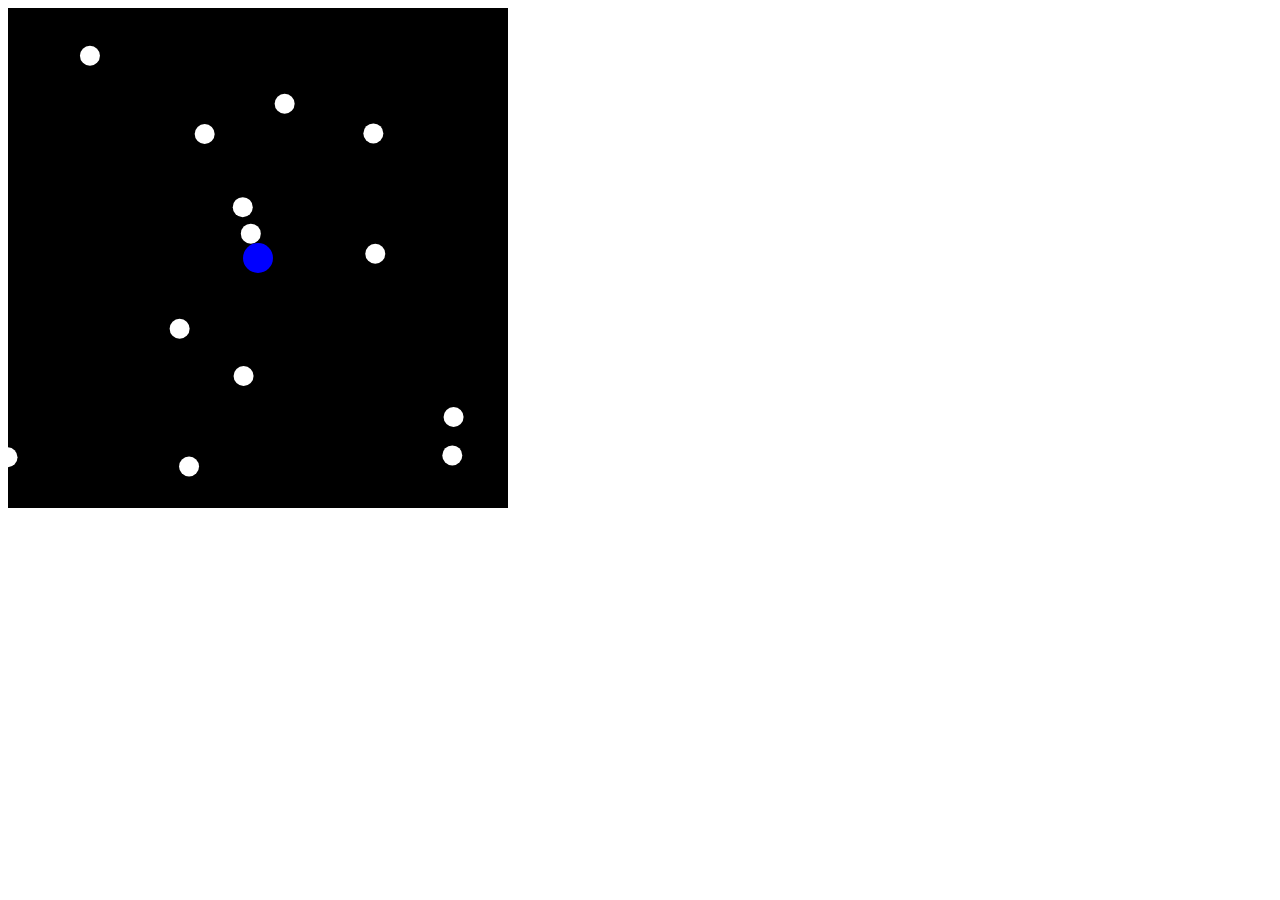
<file: index.html>
<!DOCTYPE html>
<html>
<head>
    <title>Asteroids</title>
</head>
<body>
    <canvas width="500" height="500" style="background-color: black"></canvas>

    <script src="moving_object.js"></script>
    <script src="asteroid.js"></script>
    <script src="ship.js"></script>
    <script src="game.js"></script>
    <script>
        var canvas = document.getElementsByTagName("canvas")[0];
        var ctx = canvas.getContext("2d");
        new Asteroids.Game(ctx).start();
    </script>
</body>
</html>
</file>
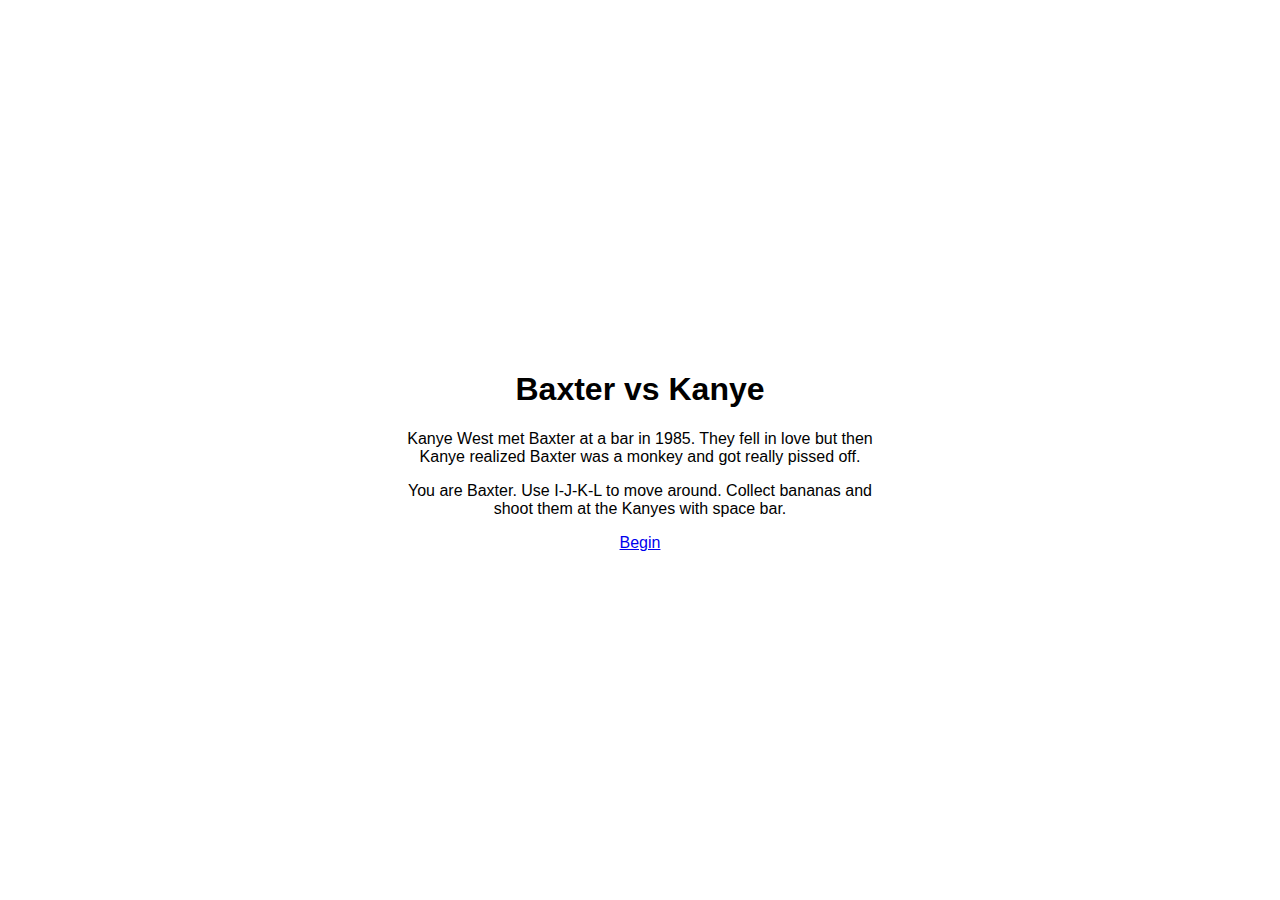
<file: asteroids_rails/public/index.html>
<!DOCTYPE html>
<html>
<head>
    <link rel="stylesheet" href="landing.css" type="text/css" charset="utf-8">
    <title>Monkey Madness</title>
</head>
<body>
  <div id="landing-box">
    <h1>Baxter vs Kanye</h1>
    <p>
      Kanye West met Baxter at a bar in 1985. They fell in love but
      then Kanye realized Baxter was a monkey and got really pissed off.
		</p>
		<p>
			You are Baxter. Use I-J-K-L to move around. Collect bananas and shoot them at the Kanyes with space bar.
		</p>
    <a href="asteroids.html">Begin</a>
  </div>
</body>
</html>
</file>
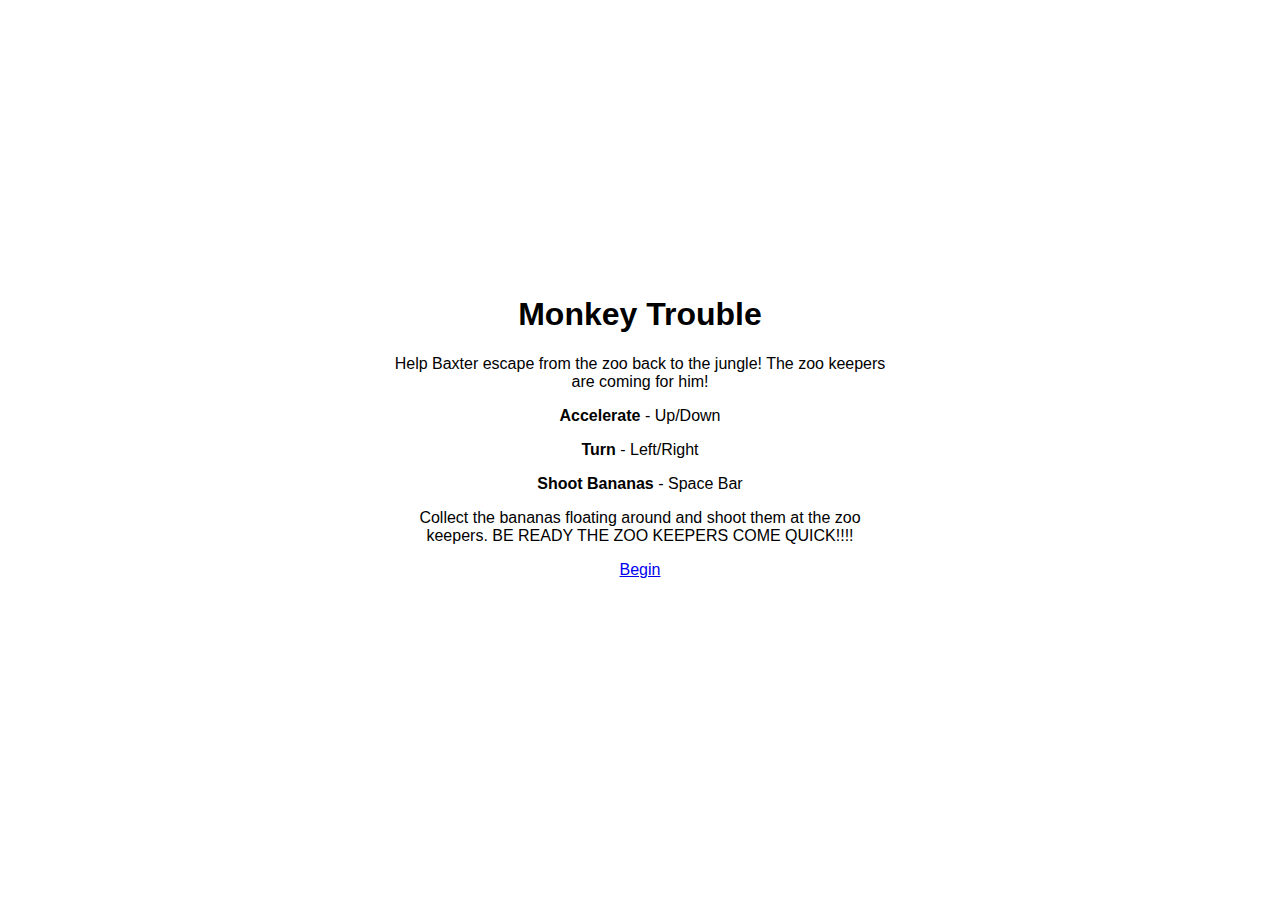
<file: landing.html>
<!DOCTYPE html>
<html>
<head>
    <link rel="stylesheet" href="landing.css" type="text/css" charset="utf-8">
    <title>Monkey Trouble</title>
</head>
<body>
	<div id="landing-box">
	  <h1>Monkey Trouble</h1>
	  <p>
	    Help Baxter escape from the zoo back to the jungle! The zoo keepers are coming for him!
		</p>
		<p> <b> Accelerate </b> - Up/Down </p>
		<p> <b> Turn </b> - Left/Right </p>
		<p>  <b> Shoot Bananas </b>- Space Bar </p>
		<p>
			Collect the bananas floating around and shoot them at the zoo keepers. BE READY THE ZOO KEEPERS COME QUICK!!!!
		</p>
	  <a href="index.html">Begin</a>
	</div>
</body>
</html>
</file>
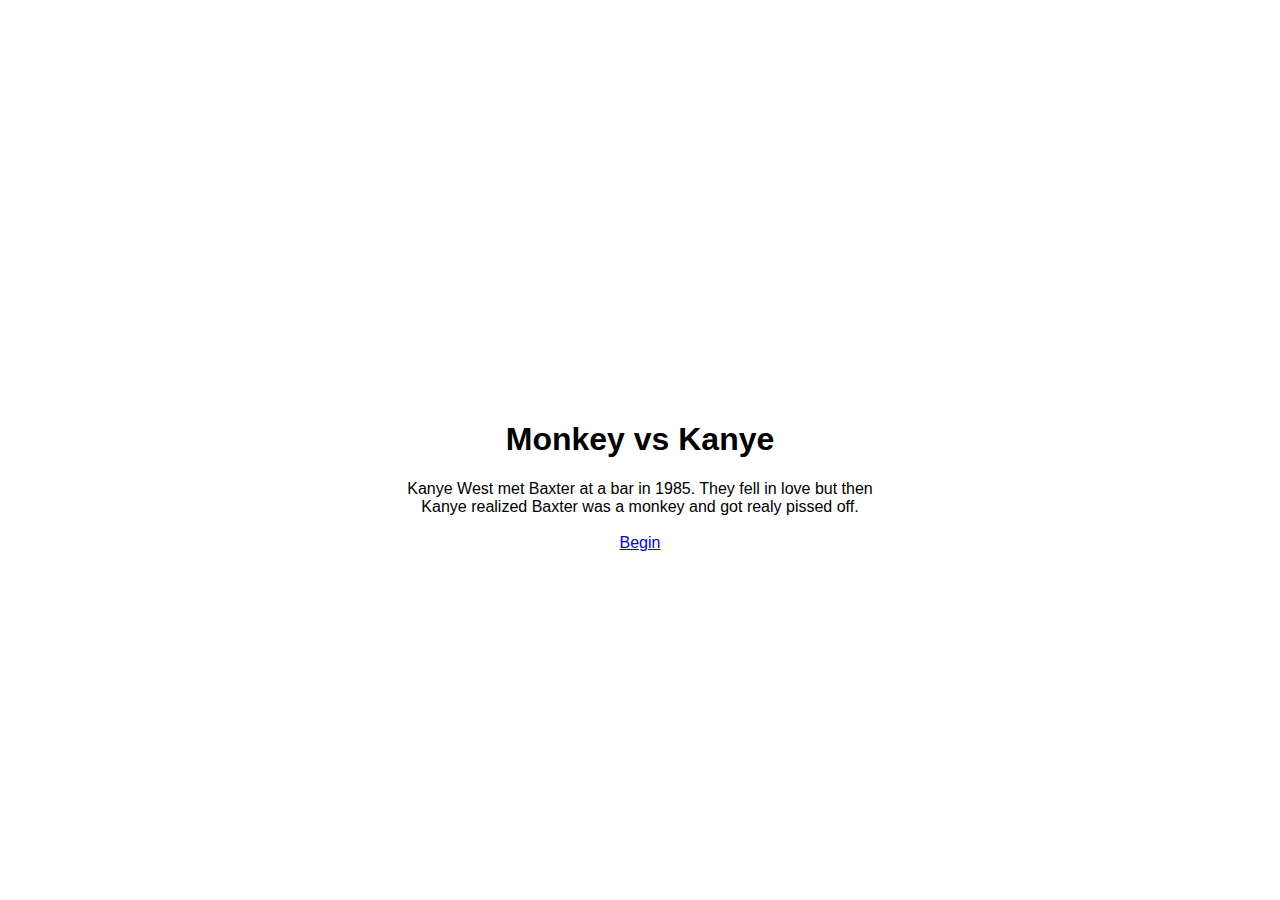
<file: asteroids/landing.html>
<!DOCTYPE html>
<html>
<head>
    <link rel="stylesheet" href="landing.css" type="text/css" charset="utf-8">
    <title>Monkey Madness</title>
</head>
<body>
  <div id="landing-box">
    <h1>Monkey vs Kanye</h1>
    <p>
      Kanye West met Baxter at a bar in 1985. They fell in love but
      then Kanye realized Baxter was a monkey and got realy pissed off.
      <br>
      <br>
    <a href="index.html">Begin</a>
  </div>
</body>
</html>
</file>
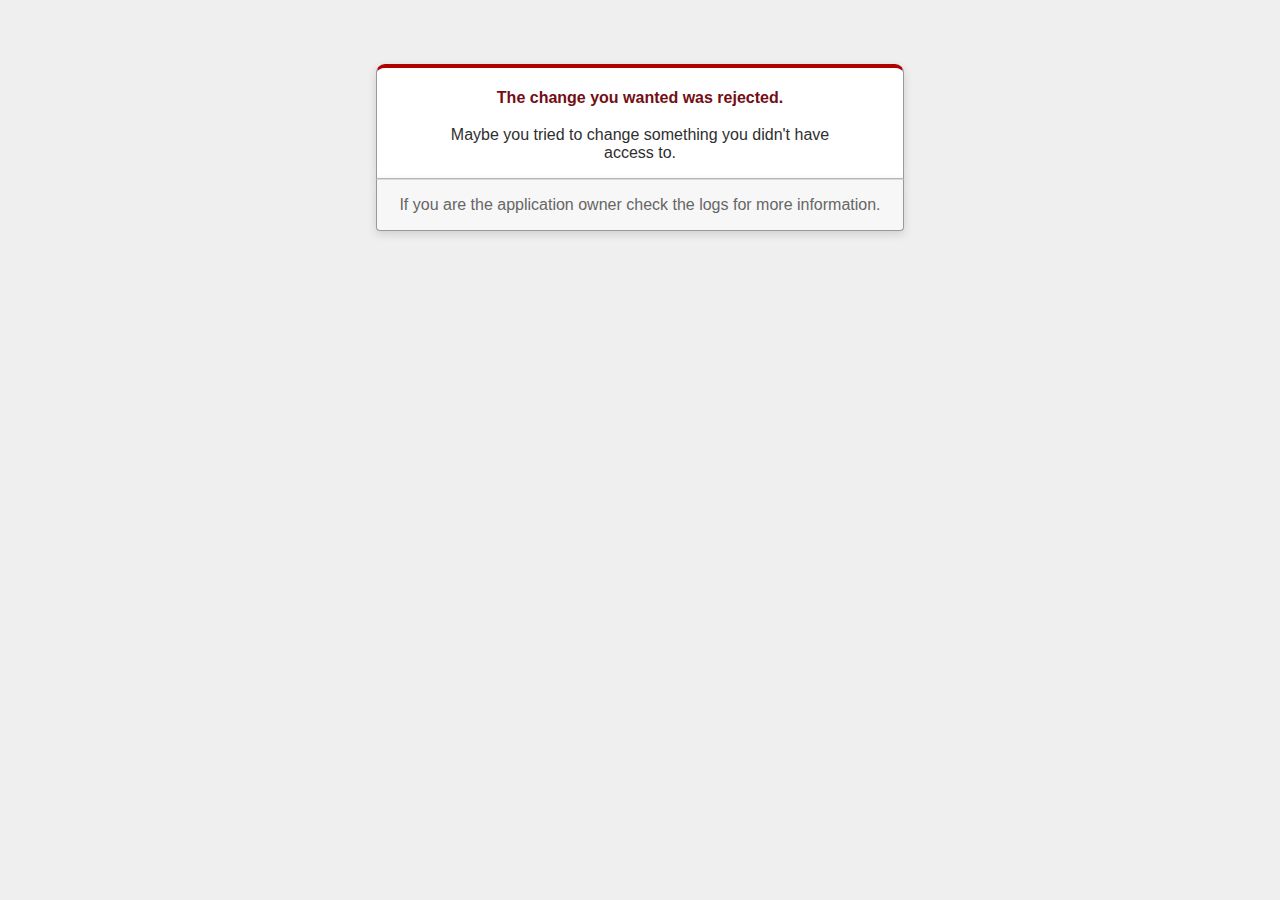
<file: asteroids_rails/public/422.html>
<!DOCTYPE html>
<html>
<head>
  <title>The change you wanted was rejected (422)</title>
  <meta name="viewport" content="width=device-width,initial-scale=1">
  <style>
  body {
    background-color: #EFEFEF;
    color: #2E2F30;
    text-align: center;
    font-family: arial, sans-serif;
    margin: 0;
  }

  div.dialog {
    width: 95%;
    max-width: 33em;
    margin: 4em auto 0;
  }

  div.dialog > div {
    border: 1px solid #CCC;
    border-right-color: #999;
    border-left-color: #999;
    border-bottom-color: #BBB;
    border-top: #B00100 solid 4px;
    border-top-left-radius: 9px;
    border-top-right-radius: 9px;
    background-color: white;
    padding: 7px 12% 0;
    box-shadow: 0 3px 8px rgba(50, 50, 50, 0.17);
  }

  h1 {
    font-size: 100%;
    color: #730E15;
    line-height: 1.5em;
  }

  div.dialog > p {
    margin: 0 0 1em;
    padding: 1em;
    background-color: #F7F7F7;
    border: 1px solid #CCC;
    border-right-color: #999;
    border-left-color: #999;
    border-bottom-color: #999;
    border-bottom-left-radius: 4px;
    border-bottom-right-radius: 4px;
    border-top-color: #DADADA;
    color: #666;
    box-shadow: 0 3px 8px rgba(50, 50, 50, 0.17);
  }
  </style>
</head>

<body>
  <!-- This file lives in public/422.html -->
  <div class="dialog">
    <div>
      <h1>The change you wanted was rejected.</h1>
      <p>Maybe you tried to change something you didn't have access to.</p>
    </div>
    <p>If you are the application owner check the logs for more information.</p>
  </div>
</body>
</html>
</file>
<file: asteroids_rails/public/landing.css>
#landing-box{
  width: 500px;
  height: 200px;


  position: absolute;
  top:0;
  bottom: 0;
  left: 0;
  right: 0;

  margin: auto;
  text-align: center;
  font-family: sans-serif;
}
</file>
<file: landing.css>
#landing-box{
  width: 500px;
  height: 350px;


  position: absolute;
  top:0;
  bottom: 0;
  left: 0;
  right: 0;

  margin: auto;
  text-align: center;
  font-family: sans-serif;
}
</file>
<file: asteroids/landing.css>
#landing-box{
  width: 500px;
  height: 100px;


  position: absolute;
  top:0;
  bottom: 0;
  left: 0;
  right: 0;

  margin: auto;
  text-align: center;
  font-family: sans-serif;
}
</file>
